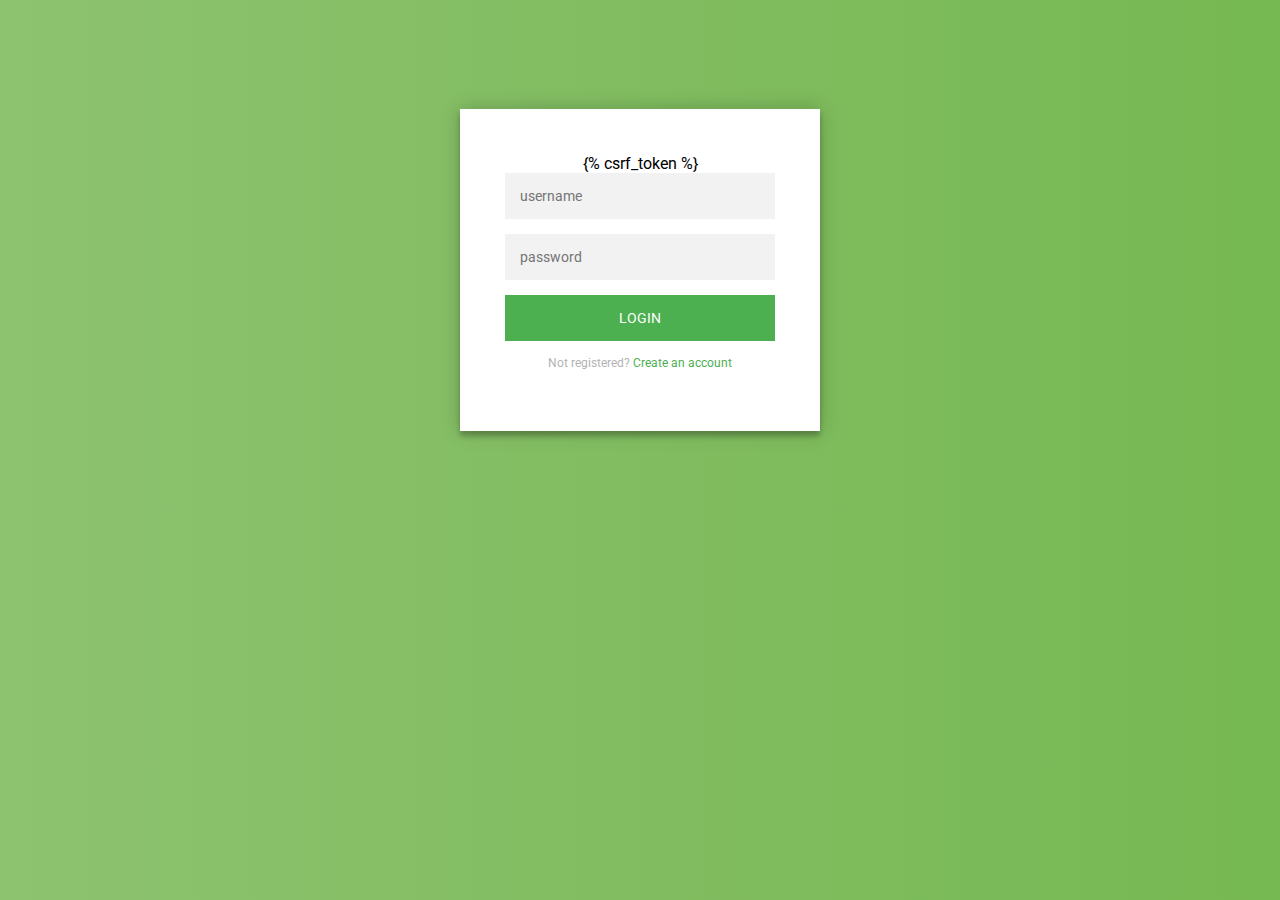
<file: Crypt/templates/Crypt/login.html>
<html>
    <head></head>
    <style>
        @import url(https://fonts.googleapis.com/css?family=Roboto:300);

.login-page {
  width: 360px;
  padding: 8% 0 0;
  margin: auto;
}
.form {
  position: relative;
  z-index: 1;
  background: #FFFFFF;
  max-width: 360px;
  margin: 0 auto 100px;
  padding: 45px;
  text-align: center;
  box-shadow: 0 0 20px 0 rgba(0, 0, 0, 0.2), 0 5px 5px 0 rgba(0, 0, 0, 0.24);
}
.form input {
  font-family: "Roboto", sans-serif;
  outline: 0;
  background: #f2f2f2;
  width: 100%;
  border: 0;
  margin: 0 0 15px;
  padding: 15px;
  box-sizing: border-box;
  font-size: 14px;
}
.form button {
  font-family: "Roboto", sans-serif;
  text-transform: uppercase;
  outline: 0;
  background: #4CAF50;
  width: 100%;
  border: 0;
  padding: 15px;
  color: #FFFFFF;
  font-size: 14px;
  -webkit-transition: all 0.3 ease;
  transition: all 0.3 ease;
  cursor: pointer;
}
.form button:hover,.form button:active,.form button:focus {
  background: #43A047;
}
.form .message {
  margin: 15px 0 0;
  color: #b3b3b3;
  font-size: 12px;
}
.form .message a {
  color: #4CAF50;
  text-decoration: none;
}
.form .register-form {
  display: none;
}
.container {
  position: relative;
  z-index: 1;
  max-width: 300px;
  margin: 0 auto;
}
.container:before, .container:after {
  content: "";
  display: block;
  clear: both;
}
.container .info {
  margin: 50px auto;
  text-align: center;
}
.container .info h1 {
  margin: 0 0 15px;
  padding: 0;
  font-size: 36px;
  font-weight: 300;
  color: #1a1a1a;
}
.container .info span {
  color: #4d4d4d;
  font-size: 12px;
}
.container .info span a {
  color: #000000;
  text-decoration: none;
}
.container .info span .fa {
  color: #EF3B3A;
}
body {
  background: #76b852; /* fallback for old browsers */
  background: -webkit-linear-gradient(right, #76b852, #8DC26F);
  background: -moz-linear-gradient(right, #76b852, #8DC26F);
  background: -o-linear-gradient(right, #76b852, #8DC26F);
  background: linear-gradient(to left, #76b852, #8DC26F);
  font-family: "Roboto", sans-serif;
  -webkit-font-smoothing: antialiased;
  -moz-osx-font-smoothing: grayscale;      
}
    </style>
    <body>
<div class="login-page">
  <div class="form">

    <form class="login-form" method="POST">
      {% csrf_token %}
      <input type="text" name="name"  placeholder="username"/>
      <input type="password" name="password"  placeholder="password"/>
      <button>login</button>
      <p class="message">Not registered? <a href="signup.html">Create an account</a></p>
    </form>
  </div>
</div>
 <script
  src="https://code.jquery.com/jquery-3.3.1.min.js"
  integrity="sha256-FgpCb/KJQlLNfOu91ta32o/NMZxltwRo8QtmkMRdAu8="
  crossorigin="anonymous"></script>       
        <script>

        </script>
    </body>
</html>
</file>
